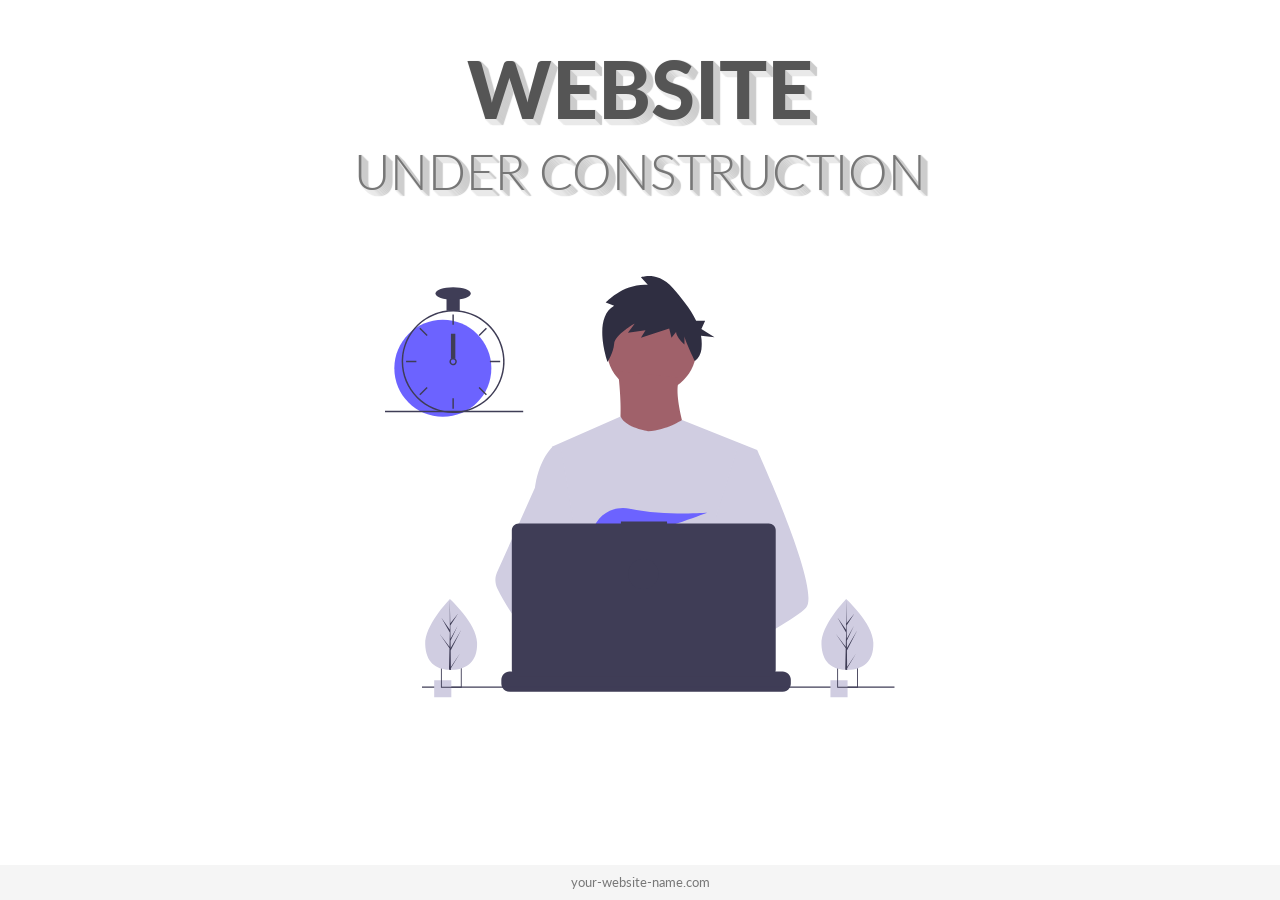
<file: maintance.html>
<!DOCTYPE html>
<html lang="en">
  <head>
    <meta charset="UTF-8" />
    <meta name="viewport" content="width=device-width, initial-scale=1.0" />
    <meta http-equiv="X-UA-Compatible" content="ie=edge" />

    <!-- Bootstrap -->
    <link
      rel="stylesheet"
      href="https://stackpath.bootstrapcdn.com/bootstrap/4.3.1/css/bootstrap.min.css"
      integrity="sha384-ggOyR0iXCbMQv3Xipma34MD+dH/1fQ784/j6cY/iJTQUOhcWr7x9JvoRxT2MZw1T"
      crossorigin="anonymous"
    />
    <!-- Fonts -->
    <link
      href="https://fonts.googleapis.com/css?family=Lato:400,900&display=swap"
      rel="stylesheet"
    />
    <!-- Material ui icons - google web fonts -->
    <link href="https://fonts.googleapis.com/icon?family=Material+Icons"
      rel="stylesheet">
    <!-- CSS -->
    <link rel="stylesheet" href="style2.css" />
    <title>Document</title>
  </head>
  <body>
    <div class="container">
      <div class="row justify-content-center">
        <div class="col-md-10 main-title">
          <h1>Website</h1>
          <h2>under construction</h2>
        </div>
      </div>
      <div class="row align-items-center">
        <div class="col-sm-10 col-md-6 col-lg-6 svg-img p-5">
          <svg
            viewBox="0 0 834 690"
            fill="none"
            xmlns="http://www.w3.org/2000/svg"
          >
            <g id="dev" clip-path="url(#clip0)">
              <g id="man">
                <path
                  id="Vector"
                  d="M435.922 191.941C476.534 191.941 509.458 159.018 509.458 118.405C509.458 77.7923 476.534 44.869 435.922 44.869C395.309 44.869 362.385 77.7923 362.385 118.405C362.385 159.018 395.309 191.941 435.922 191.941Z"
                  fill="#A0616A"
                />
                <path
                  id="Vector_2"
                  d="M381.036 155.173C381.036 155.173 394.891 259.616 373.576 271.339C352.261 283.062 500.399 284.128 500.399 284.128C500.399 284.128 467.361 193.54 482.281 165.831L381.036 155.173Z"
                  fill="#A0616A"
                />
                <path
                  id="Vector_3"
                  d="M608.57 284.656L596.25 340.756L570.2 459.446L569.42 465.946L560.43 541.196L554.45 591.186L550.44 624.766C526.06 637.296 508.39 645.946 508.39 645.946C508.39 645.946 506.87 638.326 504.42 628.576C487.31 633.706 455.65 642.216 428.82 643.916C438.59 654.806 443.08 665.036 436.99 672.586C418.61 695.346 342.73 647.666 316.19 629.886C315.572 634.143 315.338 638.447 315.49 642.746L295.18 627.126L297.19 591.186L300.58 530.376L304.84 454.116C303.497 450.851 302.371 447.5 301.47 444.086C295.25 421.966 287.7 377.796 281.91 340.756C277.25 310.946 273.75 285.756 273.01 280.396C272.91 279.696 272.86 279.336 272.86 279.336L385.29 229.656C393.28 248.186 430.59 253.756 430.59 253.756C461.5 251.626 485.73 235.326 485.73 235.326L608.57 284.656Z"
                  fill="#D0CDE1"
                />
                <path
                  id="Vector_4"
                  d="M374.746 48.8468L360.997 43.3423C360.997 43.3423 389.746 11.6915 429.744 14.4439L418.494 2.05865C418.494 2.05865 445.993 -8.95021 470.992 19.9482C484.134 35.1394 499.339 52.996 508.817 73.1112H523.542L517.396 86.643L538.906 100.175L516.828 97.7442C518.144 105.154 518.346 112.719 517.428 120.189C516.48 127.661 512.667 134.473 506.793 139.187C506.793 139.187 489.741 103.891 489.741 98.387V112.148C489.741 112.148 475.992 99.7631 475.992 91.5065L468.492 101.139L464.742 86.0019L418.494 101.139L425.994 88.7543L397.245 92.8826L408.495 77.7452C408.495 77.7452 375.997 95.6348 374.746 110.772C373.497 125.909 363.984 140.253 363.984 140.253C363.984 140.253 338.498 69.4885 374.746 48.8468Z"
                  fill="#2F2E41"
                />
                <g id="rightHand">
                  <path
                    id="Vector_5"
                    d="M516.92 624.636C516.92 624.636 512.16 626.266 504.42 628.576C487.31 633.706 455.65 642.216 428.82 643.916C405.72 645.396 386.2 641.836 382.63 626.766C381.1 620.286 383.27 614.956 388 610.576C402.12 597.486 439 592.796 468.25 591.186C476.51 590.736 484.15 590.526 490.51 590.446C501.31 590.306 508.39 590.526 508.39 590.526L508.56 591.186L516.92 624.636Z"
                    fill="#A0616A"
                  />
                  <path
                    id="Vector_6"
                    d="M688.5 542.566C681.01 550.686 662.45 562.916 639.95 576.156C631.58 581.076 622.67 586.146 613.58 591.186C591.89 603.216 569.18 615.136 550.44 624.766C526.06 637.296 508.39 645.946 508.39 645.946C508.39 645.946 506.87 638.326 504.42 628.576C501.14 615.526 496.2 598.656 491.05 591.186C490.87 590.926 490.69 590.686 490.51 590.446C489.01 588.476 487.5 587.326 486.01 587.326L560.43 541.196L592.59 521.256L569.42 465.946L540.36 396.566L557.9 340.756L575.53 284.656H608.57C608.57 284.656 619.51 308.536 633.5 341.836C635.59 346.816 637.75 352.006 639.95 357.366C668.73 427.366 704.61 525.116 688.5 542.566Z"
                    fill="#D0CDE1"
                  />
                </g>
                <g id="leftHand">
                  <path
                    id="Vector_7"
                    d="M436.99 672.586C418.61 695.346 342.73 647.666 316.19 629.886C310.41 626.016 306.97 623.566 306.97 623.566L331.25 591.186L338.94 580.936C338.94 580.936 345.82 584.586 355.99 590.526C356.36 590.746 356.73 590.966 357.11 591.186C365.88 596.336 376.89 603.066 388 610.576C403.33 620.946 418.83 632.776 428.82 643.916C438.59 654.806 443.08 665.036 436.99 672.586Z"
                    fill="#A0616A"
                  />
                  <path
                    id="Vector_8"
                    d="M355.99 590.526C353.276 590.516 350.567 590.736 347.89 591.186C324.9 595.136 318.12 615.946 316.19 629.886C315.572 634.143 315.338 638.447 315.49 642.746L295.18 627.126L287.78 621.436C269.97 615.226 254.1 604.196 240.34 591.186C228.403 579.7 217.695 567.001 208.39 553.296C199.122 539.788 190.86 525.616 183.67 510.896C181.664 506.788 180.586 502.29 180.512 497.719C180.437 493.148 181.369 488.617 183.24 484.446L208.39 428.396L245.15 346.476C245.42 344.526 245.717 342.619 246.04 340.756C253.33 298.956 272.86 280.396 272.86 280.396H287.78L297.76 340.756L310.16 415.746L301.47 444.086L281.39 509.536L300.58 530.376L355.99 590.526Z"
                    fill="#D0CDE1"
                  />
                </g>
                <path
                  id="Vector_9"
                  d="M372.877 415.806L385.631 430.687C390.37 429.783 395.319 428.721 400.416 427.529L396.752 415.806L405.71 426.256C459.707 412.976 526.637 387.155 526.637 387.155C526.637 387.155 454.38 392.453 400.428 380.666C376.558 375.451 351.998 387.284 342.202 409.669C336.509 422.679 337.403 433.952 357.596 433.952C364.419 433.835 371.224 433.195 377.949 432.037L372.877 415.806Z"
                  fill="#6C63FF"
                />
              </g>
              <g id="allOther">
                <path
                  id="Vector_10"
                  d="M663.65 660.386V666.456C663.654 668.122 663.345 669.774 662.74 671.326C662.472 672.018 662.147 672.687 661.77 673.326C660.579 675.327 658.887 676.983 656.863 678.133C654.838 679.283 652.549 679.887 650.22 679.886H203.67C201.342 679.887 199.053 679.283 197.028 678.133C195.003 676.983 193.312 675.327 192.12 673.326C191.743 672.687 191.419 672.018 191.15 671.326C190.546 669.774 190.237 668.122 190.24 666.456V660.386C190.24 658.622 190.587 656.876 191.262 655.246C191.936 653.616 192.926 652.136 194.173 650.889C195.42 649.641 196.901 648.652 198.53 647.977C200.16 647.303 201.907 646.956 203.67 646.956H229.41V644.126C229.41 644.053 229.425 643.98 229.453 643.912C229.481 643.844 229.522 643.782 229.574 643.73C229.626 643.678 229.688 643.637 229.756 643.608C229.824 643.58 229.897 643.566 229.97 643.566H243.4C243.474 643.566 243.547 643.58 243.615 643.608C243.683 643.637 243.745 643.678 243.797 643.73C243.849 643.782 243.89 643.844 243.918 643.912C243.946 643.98 243.96 644.053 243.96 644.126V646.956H252.35V644.126C252.35 644.053 252.365 643.98 252.393 643.912C252.421 643.844 252.462 643.782 252.514 643.73C252.566 643.678 252.628 643.637 252.696 643.608C252.764 643.58 252.837 643.566 252.91 643.566H266.34C266.414 643.566 266.487 643.58 266.555 643.608C266.623 643.637 266.684 643.678 266.736 643.73C266.789 643.782 266.83 643.844 266.858 643.912C266.886 643.98 266.9 644.053 266.9 644.126V646.956H275.3V644.126C275.3 644.053 275.315 643.98 275.343 643.912C275.371 643.844 275.412 643.782 275.464 643.73C275.516 643.678 275.578 643.637 275.646 643.608C275.714 643.58 275.787 643.566 275.86 643.566H289.29C289.364 643.566 289.437 643.58 289.505 643.608C289.573 643.637 289.634 643.678 289.687 643.73C289.739 643.782 289.78 643.844 289.808 643.912C289.836 643.98 289.85 644.053 289.85 644.126V646.956H298.24V644.126C298.24 644.053 298.255 643.98 298.283 643.912C298.311 643.844 298.352 643.782 298.404 643.73C298.456 643.678 298.518 643.637 298.586 643.608C298.654 643.58 298.727 643.566 298.8 643.566H312.23C312.304 643.566 312.377 643.58 312.445 643.608C312.513 643.637 312.574 643.678 312.626 643.73C312.679 643.782 312.72 643.844 312.748 643.912C312.776 643.98 312.79 644.053 312.79 644.126V646.956H321.18V644.126C321.18 644.053 321.195 643.98 321.223 643.912C321.251 643.844 321.292 643.782 321.344 643.73C321.396 643.678 321.458 643.637 321.526 643.608C321.594 643.58 321.667 643.566 321.74 643.566H335.17C335.244 643.566 335.317 643.58 335.385 643.608C335.453 643.637 335.514 643.678 335.566 643.73C335.619 643.782 335.66 643.844 335.688 643.912C335.716 643.98 335.73 644.053 335.73 644.126V646.956H344.13V644.126C344.13 644.053 344.145 643.98 344.173 643.912C344.201 643.844 344.242 643.782 344.294 643.73C344.346 643.678 344.408 643.637 344.476 643.608C344.544 643.58 344.617 643.566 344.69 643.566H358.12C358.194 643.566 358.267 643.58 358.335 643.608C358.403 643.637 358.464 643.678 358.516 643.73C358.569 643.782 358.61 643.844 358.638 643.912C358.666 643.98 358.68 644.053 358.68 644.126V646.956H367.07V644.126C367.07 644.053 367.085 643.98 367.113 643.912C367.141 643.844 367.182 643.782 367.234 643.73C367.286 643.678 367.348 643.637 367.416 643.608C367.484 643.58 367.557 643.566 367.63 643.566H472.83C472.904 643.566 472.977 643.58 473.045 643.608C473.113 643.637 473.174 643.678 473.227 643.73C473.279 643.782 473.32 643.844 473.348 643.912C473.376 643.98 473.39 644.053 473.39 644.126V646.956H481.79V644.126C481.79 644.053 481.805 643.98 481.833 643.912C481.861 643.844 481.902 643.782 481.954 643.73C482.006 643.678 482.068 643.637 482.136 643.608C482.204 643.58 482.277 643.566 482.35 643.566H495.78C495.928 643.568 496.07 643.627 496.175 643.732C496.279 643.836 496.339 643.978 496.34 644.126V646.956H504.73V644.126C504.73 644.053 504.745 643.98 504.773 643.912C504.801 643.844 504.842 643.782 504.894 643.73C504.946 643.678 505.008 643.637 505.076 643.608C505.144 643.58 505.217 643.566 505.29 643.566H518.72C518.794 643.566 518.867 643.58 518.935 643.608C519.003 643.637 519.065 643.678 519.117 643.73C519.169 643.782 519.21 643.844 519.238 643.912C519.266 643.98 519.28 644.053 519.28 644.126V646.956H527.67V644.126C527.67 644.053 527.685 643.98 527.713 643.912C527.741 643.844 527.782 643.782 527.834 643.73C527.886 643.678 527.948 643.637 528.016 643.608C528.084 643.58 528.157 643.566 528.23 643.566H541.66C541.734 643.566 541.807 643.58 541.875 643.608C541.943 643.637 542.005 643.678 542.057 643.73C542.109 643.782 542.15 643.844 542.178 643.912C542.206 643.98 542.22 644.053 542.22 644.126V646.956H550.62V644.126C550.62 644.053 550.635 643.98 550.663 643.912C550.691 643.844 550.732 643.782 550.784 643.73C550.836 643.678 550.898 643.637 550.966 643.608C551.034 643.58 551.107 643.566 551.18 643.566H564.61C564.757 643.568 564.898 643.628 565.001 643.733C565.104 643.838 565.161 643.979 565.16 644.126V646.956H573.56V644.126C573.56 644.053 573.575 643.98 573.603 643.912C573.631 643.844 573.672 643.782 573.724 643.73C573.776 643.678 573.838 643.637 573.906 643.608C573.974 643.58 574.047 643.566 574.12 643.566H587.55C587.624 643.566 587.697 643.58 587.765 643.608C587.833 643.637 587.895 643.678 587.947 643.73C587.999 643.782 588.04 643.844 588.068 643.912C588.096 643.98 588.111 644.053 588.11 644.126V646.956H596.5V644.126C596.5 644.053 596.515 643.98 596.543 643.912C596.571 643.844 596.612 643.782 596.664 643.73C596.716 643.678 596.778 643.637 596.846 643.608C596.914 643.58 596.987 643.566 597.06 643.566H610.49C610.564 643.566 610.637 643.58 610.705 643.608C610.773 643.637 610.835 643.678 610.887 643.73C610.939 643.782 610.98 643.844 611.008 643.912C611.036 643.98 611.051 644.053 611.05 644.126V646.956H650.22C651.984 646.956 653.731 647.303 655.36 647.977C656.99 648.652 658.471 649.641 659.718 650.889C660.965 652.136 661.954 653.616 662.629 655.246C663.304 656.876 663.651 658.622 663.65 660.386Z"
                  fill="#3F3D56"
                />
                <path
                  id="Vector_11"
                  d="M833.5 671.326H60.5002V673.326H833.5V671.326Z"
                  fill="#3F3D56"
                />
                <path
                  id="Vector_12"
                  d="M627.695 404.757H461.252V401.326H385.78V404.757H218.651C215.665 404.757 212.801 405.943 210.69 408.054C208.579 410.166 207.392 413.029 207.392 416.015V643.927C207.392 646.913 208.578 649.776 210.69 651.888C212.801 653.999 215.665 655.185 218.651 655.185H627.695C630.68 655.185 633.544 653.999 635.656 651.888C637.767 649.776 638.953 646.913 638.953 643.927V416.015C638.953 414.537 638.662 413.073 638.096 411.707C637.53 410.341 636.701 409.1 635.656 408.054C634.61 407.009 633.369 406.179 632.003 405.614C630.637 405.048 629.173 404.757 627.695 404.757Z"
                  fill="#3F3D56"
                />
                <path
                  id="Vector_13"
                  d="M108.446 661.223H80.446V689.223H108.446V661.223Z"
                  fill="#D0CDE1"
                />
                <path
                  id="Vector_14"
                  d="M91.45 639.223V673.223H125.45V639.223H91.45ZM123.97 671.743H92.92V640.703H123.97V671.743Z"
                  fill="#3F3D56"
                />
                <path
                  id="Vector_15"
                  d="M756.446 661.223H728.446V689.223H756.446V661.223Z"
                  fill="#D0CDE1"
                />
                <path
                  id="Vector_16"
                  d="M739.45 639.223V673.223H773.45V639.223H739.45ZM771.97 671.743H740.92V640.703H771.97V671.743Z"
                  fill="#3F3D56"
                />
                <path
                  id="Vector_17"
                  d="M94.5801 230.113C138.399 230.113 173.921 194.591 173.921 150.773C173.921 106.954 138.399 71.4324 94.5801 71.4324C50.7616 71.4324 15.2396 106.954 15.2396 150.773C15.2396 194.591 50.7616 230.113 94.5801 230.113Z"
                  fill="#6C63FF"
                />
                <path
                  id="Vector_18"
                  d="M122.229 56.49C115.045 55.5764 107.775 55.5764 100.591 56.49C84.5863 58.5914 69.5206 65.2399 57.1812 75.6466C44.8419 86.0533 35.747 99.7814 30.9756 115.202C28.8056 122.229 27.5767 129.514 27.3211 136.864C27.2851 137.886 27.261 138.92 27.261 139.954C27.2833 162.265 36.1561 183.655 51.9323 199.431C67.7084 215.208 89.0991 224.08 111.41 224.103C113.201 224.103 114.992 224.043 116.759 223.934C120.908 223.674 125.03 223.103 129.093 222.227C148.495 218.055 165.798 207.161 177.947 191.468C190.096 175.776 196.308 156.295 195.487 136.467C194.666 116.638 186.864 97.7381 173.459 83.104C160.054 68.4699 141.909 59.0436 122.229 56.49H122.229ZM137.748 217.347H137.736C130.959 219.659 123.905 221.062 116.759 221.518C114.992 221.638 113.201 221.698 111.41 221.698C89.7379 221.672 68.9613 213.051 53.6369 197.727C38.3126 182.402 29.6917 161.626 29.6652 139.954C29.6652 138.92 29.6892 137.886 29.7253 136.864C30.5517 115.744 39.5159 95.7617 54.7414 81.1009C69.9669 66.4401 90.2733 58.2371 111.41 58.209C130.776 58.2101 149.513 65.0866 164.283 77.6132C179.052 90.1399 188.895 107.503 192.057 126.61C195.22 145.716 191.496 165.325 181.55 181.942C171.604 198.559 156.082 211.106 137.748 217.347H137.748Z"
                  fill="#3F3D56"
                />
                <path
                  id="Vector_19"
                  d="M112.612 63.0175H110.208V79.8473H112.612V63.0175Z"
                  fill="#3F3D56"
                />
                <path
                  id="Vector_20"
                  d="M57.8578 84.7016L56.1577 86.4017L68.0582 98.3021L69.7582 96.6021L57.8578 84.7016Z"
                  fill="#3F3D56"
                />
                <path
                  id="Vector_21"
                  d="M34.4738 138.752V141.156H51.3035V138.752H34.4738Z"
                  fill="#3F3D56"
                />
                <path
                  id="Vector_22"
                  d="M56.1577 193.506L57.8578 195.206L69.7582 183.305L68.0582 181.605L56.1577 193.506Z"
                  fill="#3F3D56"
                />
                <path
                  id="Vector_23"
                  d="M153.061 96.602L154.762 98.3021L166.662 86.4016L164.962 84.7016L153.061 96.602Z"
                  fill="#3F3D56"
                />
                <path
                  id="Vector_24"
                  d="M171.516 138.752V141.156H188.346V138.752H171.516Z"
                  fill="#3F3D56"
                />
                <path
                  id="Vector_25"
                  d="M154.762 181.605L153.061 183.305L164.962 195.206L166.662 193.506L154.762 181.605Z"
                  fill="#3F3D56"
                />
                <path
                  id="Vector_26"
                  d="M112.612 200.06H110.208V216.89H112.612V200.06Z"
                  fill="#3F3D56"
                />
                <path
                  id="Vector_27"
                  d="M122.229 35.3686H100.591V57.0069H122.229V35.3686Z"
                  fill="#3F3D56"
                />
                <path
                  id="Vector_28"
                  d="M111.41 38.975C127.344 38.975 140.261 34.4002 140.261 28.7569C140.261 23.1136 127.344 18.5388 111.41 18.5388C95.4759 18.5388 82.5588 23.1136 82.5588 28.7569C82.5588 34.4002 95.4759 38.975 111.41 38.975Z"
                  fill="#3F3D56"
                />
                <path
                  id="Vector_29"
                  d="M226 220.44H0V222.844H226V220.44Z"
                  fill="#3F3D56"
                />
              </g>
              <g id="clock">
                <path
                  id="Vector_30"
                  d="M115.016 94.2729H107.803V135.145H115.016V94.2729Z"
                  fill="#3F3D56"
                />
                <path
                  id="Vector_31"
                  d="M115.016 135.145C113.976 134.365 112.71 133.943 111.41 133.943C110.109 133.943 108.844 134.365 107.803 135.145C107.091 135.686 106.505 136.375 106.084 137.165C105.552 138.181 105.322 139.329 105.421 140.473C105.52 141.616 105.944 142.707 106.643 143.617C107.343 144.527 108.288 145.218 109.368 145.608C110.447 145.998 111.616 146.07 112.735 145.817C113.855 145.564 114.878 144.996 115.685 144.179C116.492 143.363 117.048 142.333 117.288 141.211C117.528 140.088 117.441 138.921 117.039 137.846C116.636 136.771 115.934 135.834 115.016 135.145H115.016ZM111.41 143.56C110.454 143.557 109.539 143.176 108.863 142.501C108.187 141.825 107.806 140.909 107.803 139.954C107.808 139.224 108.03 138.513 108.441 137.91C108.793 137.4 109.271 136.989 109.828 136.718C110.385 136.447 111.003 136.324 111.622 136.361C112.241 136.398 112.84 136.595 113.361 136.931C113.881 137.267 114.306 137.732 114.595 138.281C114.883 138.83 115.025 139.444 115.007 140.063C114.988 140.683 114.811 141.288 114.49 141.818C114.17 142.349 113.718 142.788 113.179 143.093C112.639 143.399 112.03 143.559 111.41 143.56V143.56Z"
                  fill="#3F3D56"
                />
              </g>
              <g id="leftTree">
                <path
                  id="Vector_32"
                  d="M150.594 599.754C151.527 631.704 132.859 643.413 109.43 644.097C108.886 644.113 108.345 644.123 107.805 644.126C106.719 644.135 105.643 644.117 104.577 644.072C83.3891 643.193 66.6173 631.945 65.7495 602.232C64.8515 571.482 103.018 531.529 105.882 528.574L105.887 528.571C105.996 528.458 106.052 528.402 106.052 528.402C106.052 528.402 149.661 567.807 150.594 599.754Z"
                  fill="#D0CDE1"
                />
                <path
                  id="Vector_33"
                  d="M107.744 639.255L122.626 617.124L107.774 641.636L107.805 644.126C106.719 644.135 105.643 644.117 104.577 644.072L105.316 612.06L105.295 611.813L105.323 611.766L105.393 608.741L89.0953 585.078L105.374 606.477L105.432 607.116L105.989 582.93L91.9123 558.397L106.029 578.681L105.882 528.574L105.882 528.407L105.887 528.571L106.822 568.062L119.651 552.021L106.864 571.464L107.144 593.098L118.949 571.984L107.187 596.279L107.343 608.309L124.512 578.897L107.395 612.505L107.744 639.255Z"
                  fill="#3F3D56"
                />
              </g>
              <g id="righTree">
                <path
                  id="Vector_34"
                  d="M798.594 599.754C799.527 631.704 780.859 643.413 757.43 644.097C756.886 644.113 756.345 644.123 755.805 644.126C754.719 644.135 753.643 644.117 752.577 644.072C731.389 643.193 714.617 631.945 713.75 602.232C712.852 571.482 751.018 531.529 753.882 528.574L753.887 528.571C753.996 528.458 754.052 528.402 754.052 528.402C754.052 528.402 797.661 567.807 798.594 599.754Z"
                  fill="#D0CDE1"
                />
                <path
                  id="Vector_35"
                  d="M755.744 639.255L770.626 617.124L755.774 641.636L755.805 644.126C754.719 644.135 753.643 644.117 752.577 644.072L753.316 612.06L753.295 611.813L753.323 611.766L753.393 608.741L737.095 585.078L753.374 606.477L753.432 607.116L753.989 582.93L739.912 558.397L754.029 578.681L753.882 528.574L753.882 528.407L753.887 528.571L754.822 568.062L767.651 552.021L754.864 571.464L755.144 593.098L766.949 571.984L755.187 596.279L755.343 608.309L772.512 578.897L755.395 612.505L755.744 639.255Z"
                  fill="#3F3D56"
                />
              </g>
              <g id="pc-circle">
                <path
                  id="Vector_36"
                  d="M422.5 512.326C436.307 512.326 447.5 501.133 447.5 487.326C447.5 473.519 436.307 462.326 422.5 462.326C408.693 462.326 397.5 473.519 397.5 487.326C397.5 501.133 408.693 512.326 422.5 512.326Z"
                  fill="#3F3D56"
                />
              </g>
            </g>
            <defs>
              <clipPath id="clip0">
                <rect width="833.5" height="689.223" fill="white" />
              </clipPath>
            </defs>
          </svg>
        </div>
      </div>
     
    </div>
      <footer class="footer">
        <div class="container text-center">
          <span>your-website-name.com</span>
        </div>
      </footer>

    <!-- Optional JavaScript -->
    <!-- jQuery first, then Popper.js, then Bootstrap JS -->
    <script
      src="https://code.jquery.com/jquery-3.3.1.slim.min.js"
      integrity="sha384-q8i/X+965DzO0rT7abK41JStQIAqVgRVzpbzo5smXKp4YfRvH+8abtTE1Pi6jizo"
      crossorigin="anonymous"
    ></script>
    <script
      src="https://cdnjs.cloudflare.com/ajax/libs/popper.js/1.14.3/umd/popper.min.js"
      integrity="sha384-ZMP7rVo3mIykV+2+9J3UJ46jBk0WLaUAdn689aCwoqbBJiSnjAK/l8WvCWPIPm49"
      crossorigin="anonymous"
    ></script>
    <script
      src="https://stackpath.bootstrapcdn.com/bootstrap/4.1.3/js/bootstrap.min.js"
      integrity="sha384-ChfqqxuZUCnJSK3+MXmPNIyE6ZbWh2IMqE241rYiqJxyMiZ6OW/JmZQ5stwEULTy"
      crossorigin="anonymous"
    ></script>
  </body>
</html>
</file>
<file: style2.css>
*{
    margin: 0;
    padding: 0;
    box-sizing: border-box;
}

html{
    font-size: 62.5%; /* 1rem = 10px */
}

body{
    font-family: "Lato", sans-serif;
    font-weight: 400;
    line-height: 1.7;
    color: #777;
    
}

.main-title{
    text-align: center;
    margin-top: 4rem;
    margin-bottom: 8rem;
    text-shadow: 
    1px 0px 1px #ccc, 0px 1px 1px #eee, 
    2px 1px 1px #ccc, 1px 2px 1px #eee,
    3px 2px 1px #ccc, 2px 3px 1px #eee,
    4px 3px 1px #ccc, 3px 4px 1px #eee,
    5px 4px 1px #ccc, 4px 5px 1px #eee,
    6px 5px 1px #ccc, 5px 6px 1px #eee,
    7px 6px 1px #ccc;
}

.main-title h1{
    font-size: 7rem;
    text-transform: uppercase;
    font-weight: 800;
    color: #555;
}

.main-title h2{
    font-size: 4rem;
    font-weight: 300;
    text-transform: uppercase;
}

.svg-img{
   display: block;
   margin: auto;
}

svg{
    display: block;
   margin: auto;
}

#clock{
    animation: clockHand 5s infinite linear;
    
    
    transform-box: fill-box;
    transform-origin: bottom;
}

#leftTree, #righTree{
    animation: tree 2s ease-in-out infinite alternate;
    transform-box: fill-box;
    transform-origin: bottom;
}

#man{
    animation: manBody 1s ease-in-out infinite alternate;
    transform-box: fill-box;
    transform-origin: bottom;
}

#pc-circle{
    fill: #6ace66;
    stroke-width: 4;
    animation: change-light 4s linear infinite alternate;
}

.footer {
    position: absolute;
    bottom: 0;
    width: 100%;
    height: 35px;
    line-height: 35px;
    background-color: #f5f5f5;
    font-size: 1.3rem;
}

@keyframes clockHand{
    from{
        transform: rotateZ(0deg);
    }
    from{
        transform: rotateZ(-360deg);
    }
}

@keyframes manBody{
    from{
        transform: rotateX(0deg);
    }
    to{
        transform: rotateX(10deg);
    }
}

@keyframes tree{
    from{
        transform: rotateZ(10deg);
    }
    to{
        transform: rotateZ(-20deg);
    }
}

@keyframes change-light {
    0% {
        stroke: #cd61f8;
      }
      25% {
        stroke: #6ace66;
      }
      75% {
        stroke: #2995c0;
      }
      100% {
        stroke: #e92949;
      }
  }

  /* Media Queries */

  @media (min-width: 640px){
    .main-title h1{
        font-size: 5rem;
        text-transform: uppercase;
        font-weight: 700;
        color: #555;
    }
    
    .main-title h2{
        font-size: 3rem;
        font-weight: 300;
        text-transform: uppercase;
    }
    
     
    }
     
    @media (min-width: 768px){
        .main-title h1{
            font-size: 6rem;
            text-transform: uppercase;
            font-weight: 800;
            color: #555;
        }
        
        .main-title h2{
            font-size: 4rem;
            font-weight: 300;
            text-transform: uppercase;
        }
    
     
    }
     
    @media (min-width: 1024px){
     
        .main-title h1{
            font-size: 7rem;
            text-transform: uppercase;
            font-weight: 900;
            color: #555;
        }
        
        .main-title h2{
            font-size: 5rem;
            font-weight: 300;
            text-transform: uppercase;
        }
     
    }
     
    @media (min-width: 1200px){
     
        .main-title h1{
            font-size: 8rem;
            text-transform: uppercase;
            font-weight: 900;
            color: #555;
        }
        
        .main-title h2{
            font-size: 5rem;
            font-weight: 300;
            text-transform: uppercase;
        }

        .main-title{
            text-align: center;
            margin-top: 4rem;
            margin-bottom: 4rem;
        }
        
     
    }
</file>
